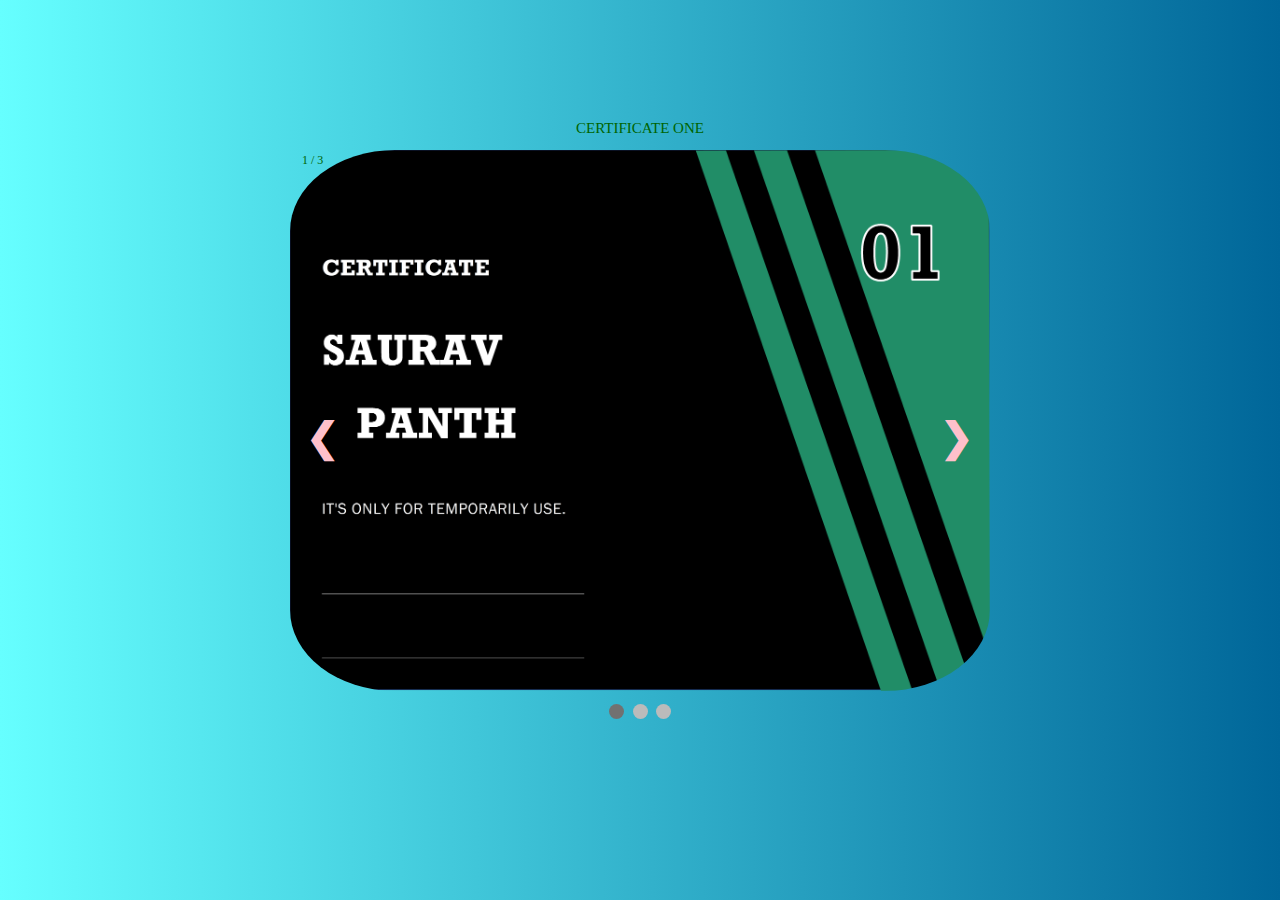
<file: cert.html>
<!DOCTYPE html>
<html lang="en">
<head>
    <meta charset="UTF-8">
    <meta http-equiv="X-UA-Compatible" content="IE=edge">
    <meta name="viewport" content="width=device-width, initial-scale=1.0">
    <link rel="stylesheet" href="cert.css">
    <title>CERT</title>
</head>
<body>
    <div class="slideshow-container">

        <div class="mySlides fade">
          <div class="numbertext">1 / 3</div>
          <img src="Picture1.png" style="width:100%" id="images">
          <div class="text">CERTIFICATE ONE</div>
        </div>
        
        <div class="mySlides fade">
          <div class="numbertext">2 / 3</div>
          <img src="Picture2.png" style="width:100%" id="images">
          <div class="text">CERTIFICATE TWO</div>
        </div>
        
        <div class="mySlides fade">
          <div class="numbertext">3 / 3</div>
          <img src="Picture3.png" style="width:100%" id="images">
          <div class="text">CERTIFICATE Three</div>
        </div>
        
        <a class="prev" onclick="plusSlides(-1)">❮</a>
        <a class="next" onclick="plusSlides(1)">❯</a>
        
        </div>
        <br>
        
        <div style="text-align:center">
          <span class="dot" onclick="currentSlide(1)"></span> 
          <span class="dot" onclick="currentSlide(2)"></span> 
          <span class="dot" onclick="currentSlide(3)"></span> 
        </div>
        
        <script>
        let slideIndex = 1;
        showSlides(slideIndex);
        
        function plusSlides(n) {
          showSlides(slideIndex += n);
        }
        
        function currentSlide(n) {
          showSlides(slideIndex = n);
        }
        
        function showSlides(n) {
          let i;
          let slides = document.getElementsByClassName("mySlides");
          let dots = document.getElementsByClassName("dot");
          if (n > slides.length) {slideIndex = 1}    
          if (n < 1) {slideIndex = slides.length}
          for (i = 0; i < slides.length; i++) {
            slides[i].style.display = "none";  
          }
          for (i = 0; i < dots.length; i++) {
            dots[i].className = dots[i].className.replace(" active", "");
          }
          slides[slideIndex-1].style.display = "block";  
          dots[slideIndex-1].className += " active";
        }
        </script>
        
</body>
</html>
</file>
<file: cert.css>
* {box-sizing: border-box}
body {font-family: Verdana, sans-serif; margin:0}
.mySlides {display: none}
img {vertical-align: middle;}


body{   
background: linear-gradient(to left, #006699 0%, #66ffff 100%);

}


/* Slideshow container */
.slideshow-container {
  top: 150px;  
  max-width: 700px;
  position: relative;
  margin: auto;
}

/* Next & previous buttons */
.prev, .next {
  cursor: pointer;
  position: absolute;
  top: 50%;
  width: auto;
  padding: 16px;
  margin-top: -22px;
  color: pink;
  font-weight: bold;
  font-size: 40px;
  transition: 0.6s ease;
  user-select: none;
}

/* Position the "next button" to the right */
.next {
  right: 0%;
  border-radius: 20%;
}

/* On hover, add a black background color with a little bit see-through */
.prev:hover, .next:hover {
    background-color: transparent;
    color: black;
}

/* Caption text */
.text {
  font-family:arial black;  
  color: darkgreen;
  font-size: 15px;
  padding: 8px 12px;
  position: absolute;
  top: -7%;
  width: 100%;
  text-align: center;
}

/* Number text (1/3 etc) */
.numbertext {
  color: darkgreen;
  font-family:arial black;  
  font-size: 12px;
  padding: 8px 12px;
  position: absolute;
  top: -1%;
}

#images{
    border-radius: 15%;
}

/* The dots/bullets/indicators */
.dot {
    position: relative;
  cursor: pointer;
  top: 145px;  
  height: 15px;
  width: 15px;
  margin: 0 2px;
  background-color: #bbb;
  border-radius: 50%;
  display: inline-block;
  transition: background-color 0.6s ease;
}

.active, .dot:hover {
  background-color: #717171;
}

/* Fading animation */
.fade {
  animation-name: fade;
  animation-duration: 1.5s;
}

@keyframes fade {
  from {opacity: .04} 
  to {opacity: 1}
}

/* On smaller screens, decrease text size */
@media only screen and (max-width: 300px) {
  .prev, .next,.text {font-size: 11px}
}
</file>
